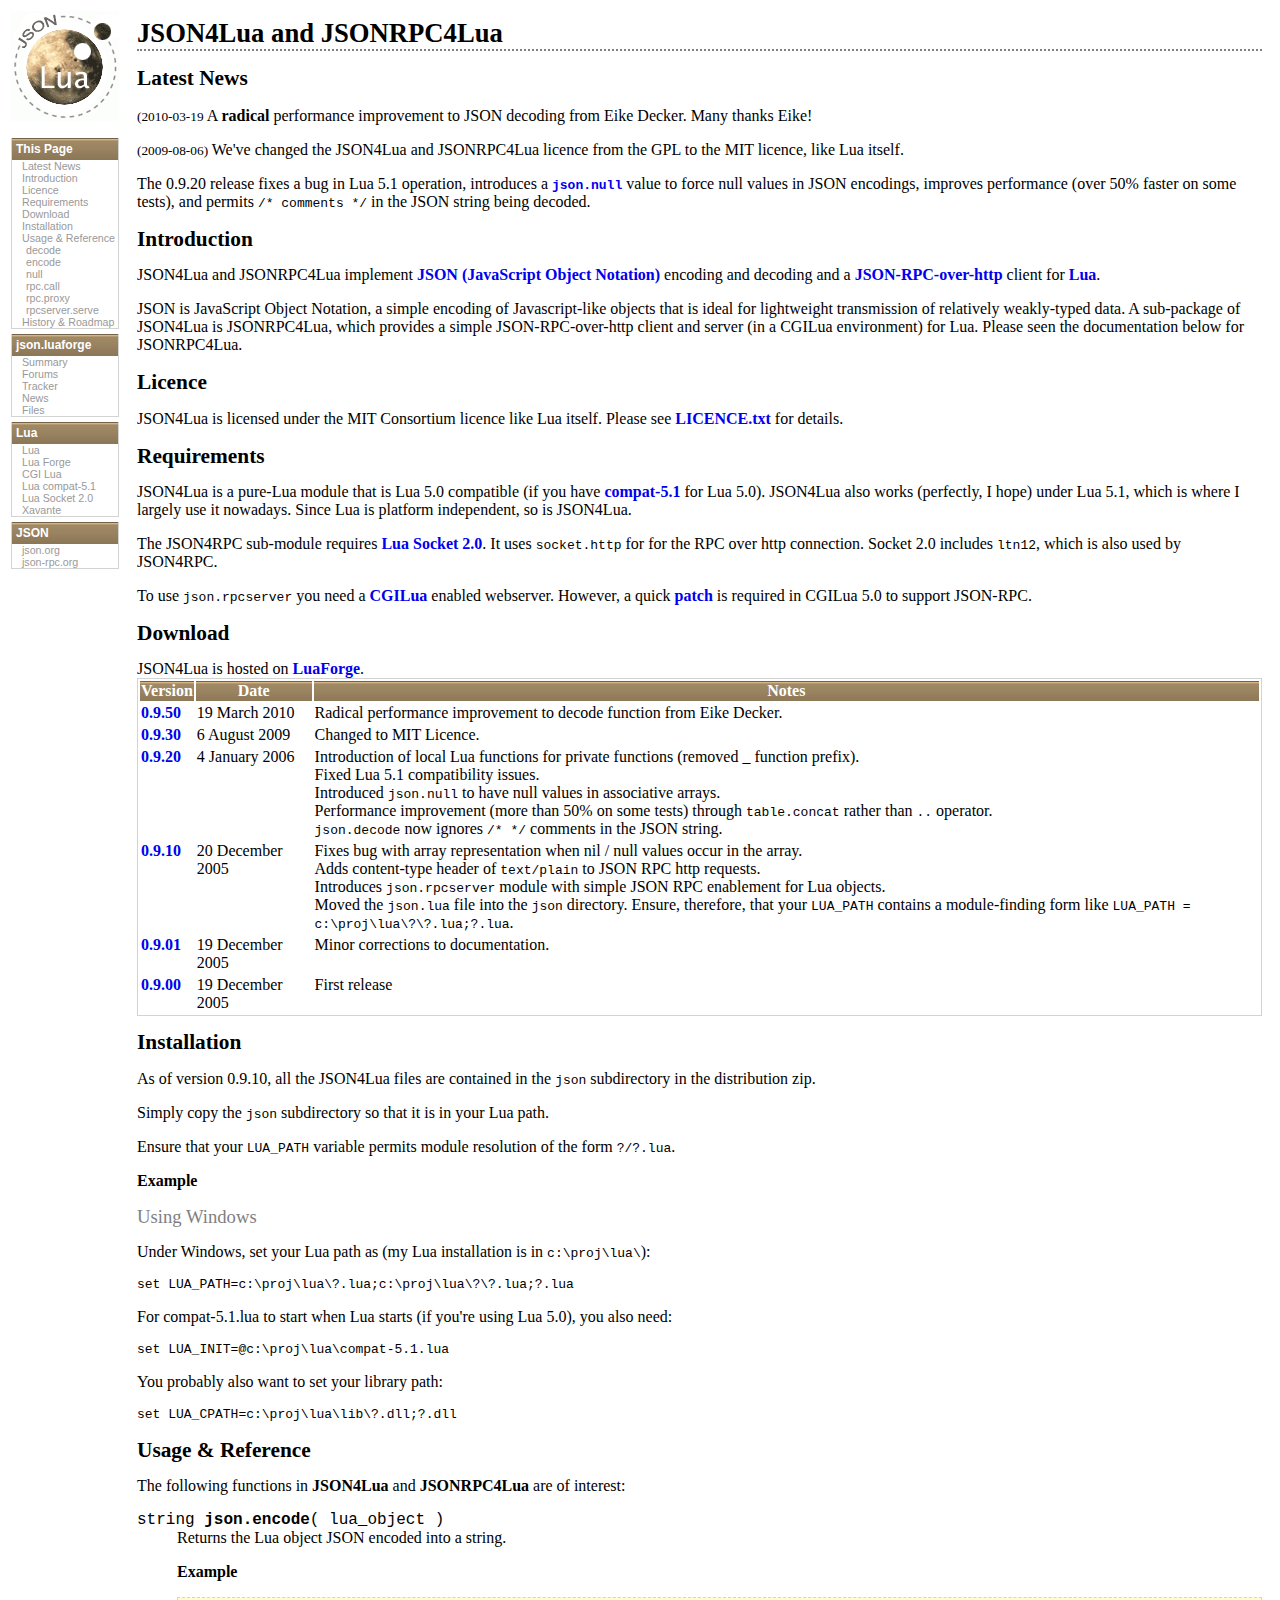
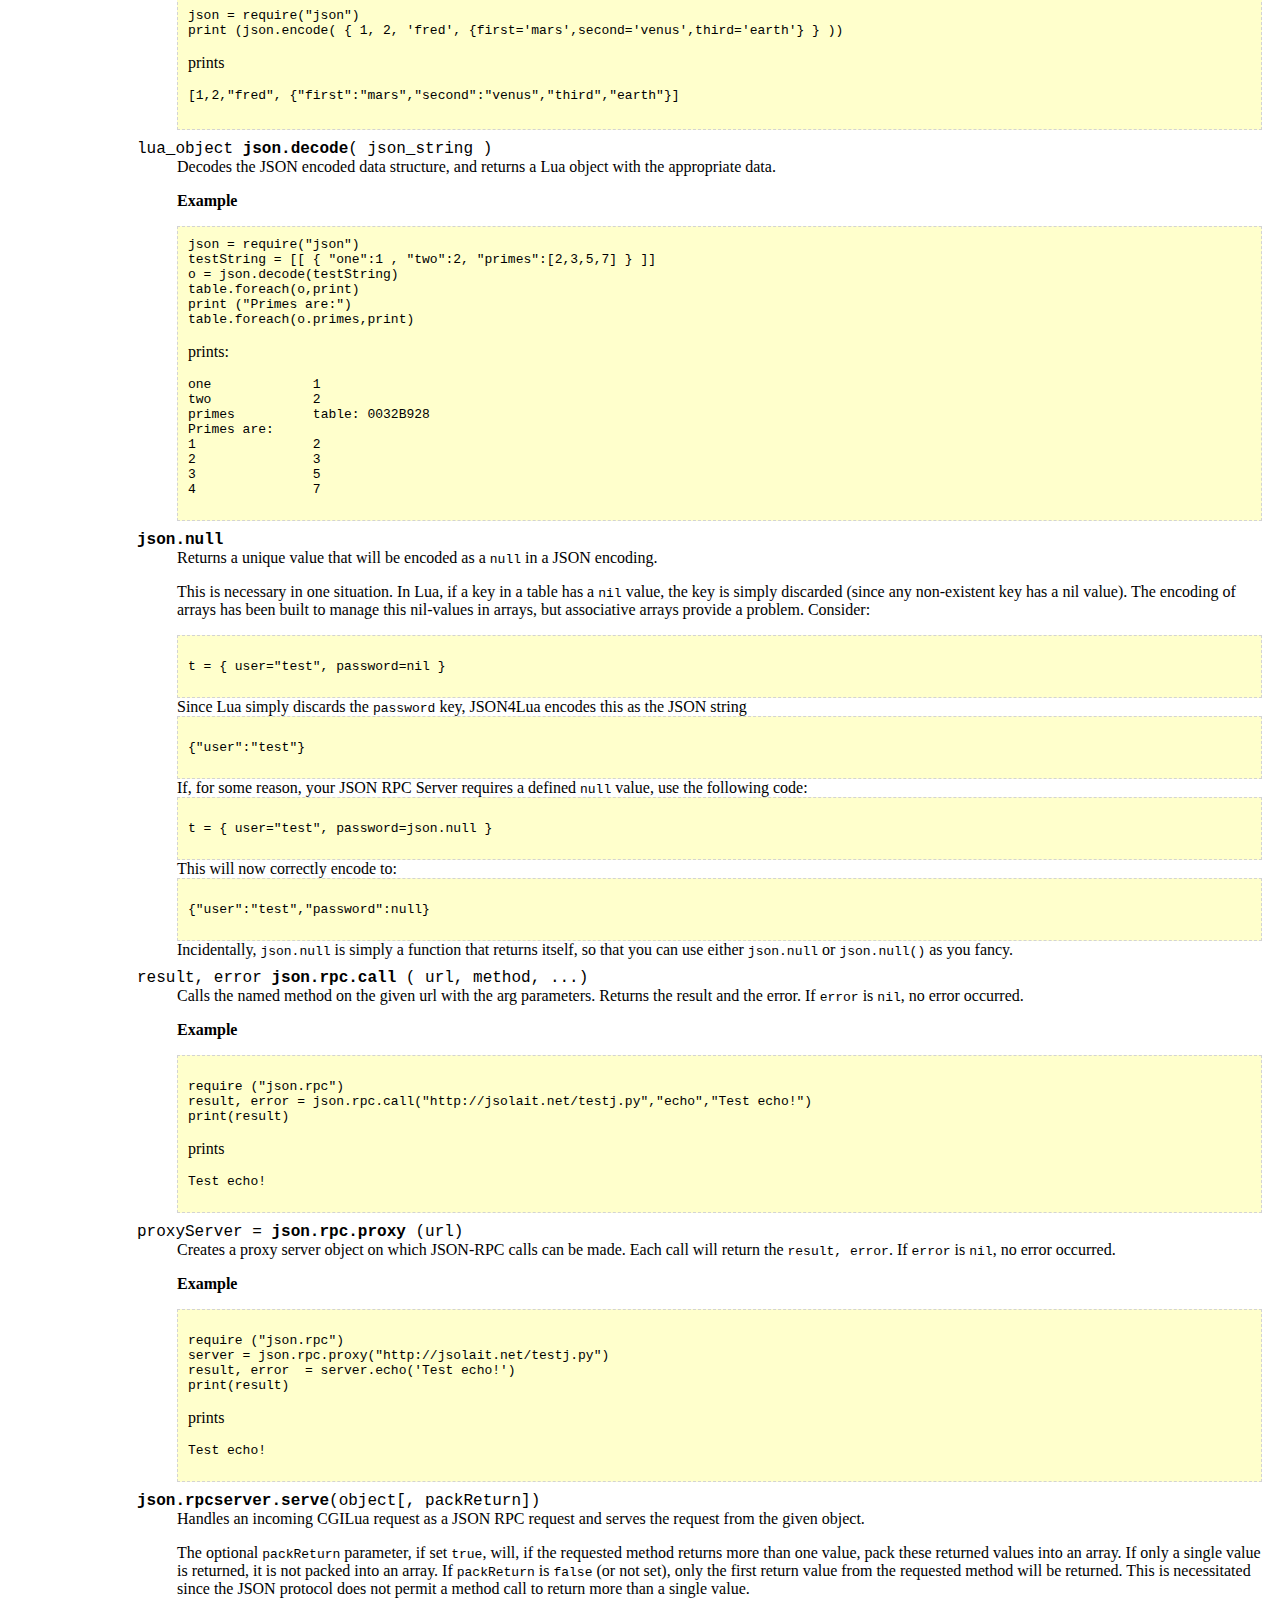
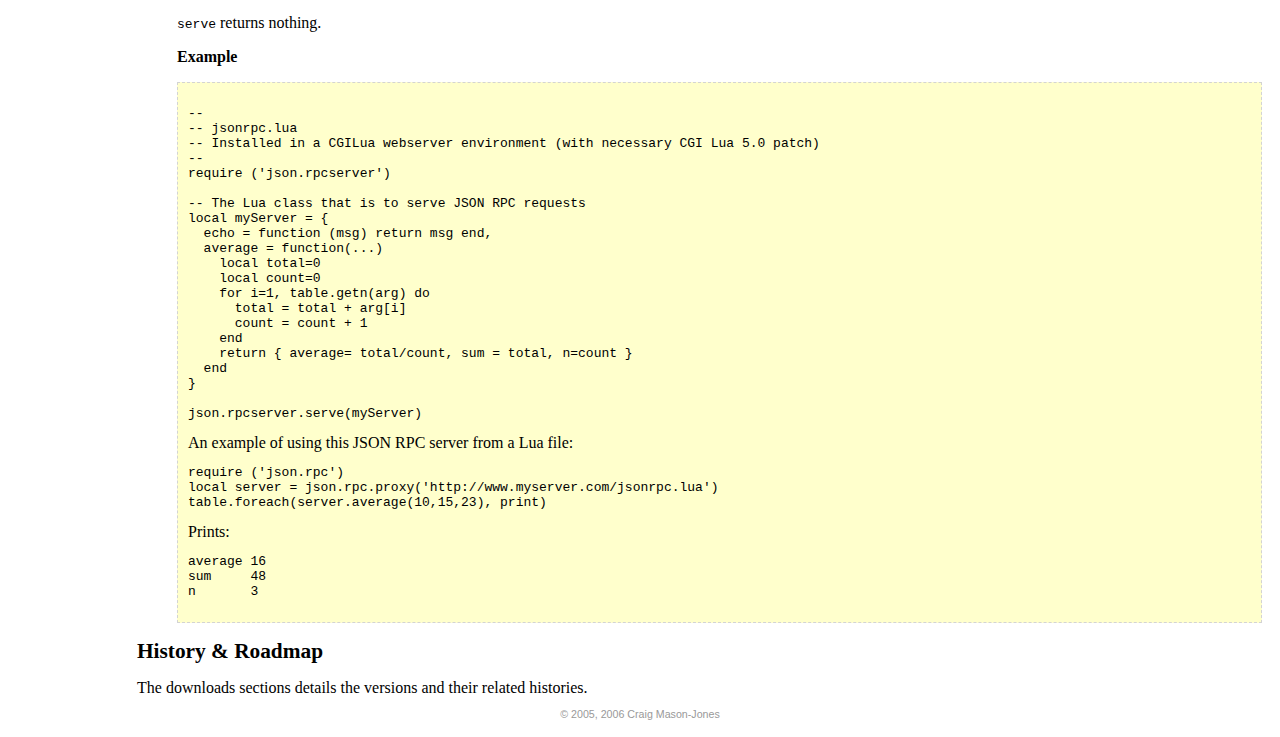
<file: lib/json4lua/doc/index.html>
<html>
<head>
<title>JSON4Lua and JSONRPC4Lua</title>
<style type="text/css">
body {
  font-family: Arial, Helvetica, Geneva;
  font-size: 10pt;
}

.copyright {
  color: #999999;
  font-size: 8pt;
  text-align:center;
}  

.navBar {
  border-left: 1px solid lightgray;
  border-right: 1px solid lightgray;
  border-bottom: 1px solid lightgray;
  margin-top:5px;
  margin-bottom: 5px;
}
.navBar h1 {
  background-image: url('pics/lunartone.gif');
  background-color: #e0c088;
  color: white;
  font-size: 9pt;
  margin: 0px;
  padding: 4px;
}

.navBar .navItem a {
  color: #999999;
  font-size: 8pt;
  padding: 2px 2px 2px 10px;
  text-decoration:none;
}

.navBar .navItem a:hover {
  color: #ff9900;
  text-decoration: underline;
}

.titleBar {
  border-bottom: 2px dotted gray;
  font-size: 20pt;
  font-weight: bold;
  margin-bottom: 15px;
  width: 100%;
}

.workArea {
  border: 1px none lightgray;
  font-family: Times New Roman;
  padding: 8px;
  padding-left: 15px;
}

.workArea a {
  font-weight: bold;
  text-decoration: none;
}

.workArea a:hover { 
  color: #ff9900;
  text-decoration: underline;
}

.workArea .downloadTable {
  border: 1px solid lightgray;
  padding: 0px;
  margin: 0px;
}

.workArea .downloadTable * th {
  background-color: #e0c088;
  background-image: url('pics/lunartone.gif');
  color: white;
}

.workArea .downloadTable * tr {
  border: 1px solid lightgray;
}

.workArea .downloadTable * td {
  vertical-align: top;
}

.workArea * dt {
  font-size: 12pt;
  margin-top: 10px;
}

.workArea * .example {
  background-color: #ffffcc;
  border: 1px dashed lightgray;
  padding: 10px;
}

.workArea h1 {
  font-size: 16pt;
  font-weight: bold;
}

.workArea h2 {
  font-size: 14pt;
  font-weight: normal;
  color: gray;
}

</style>
<body>
<table border="0">
  <tr>
    <td valign="top">
    <img src="pics/json4lua.gif"><p/>
    <!-- NAVIGATION BARS -->
    
    <div class="navBar">
    <h1>This Page</h1>
    <div class="navItem"><a href="#news">Latest News</a></div>    
    <div class="navItem"><a href="#introduction">Introduction</a></div>
    <div class="navItem"><a href="#licence">Licence</a></div>
    <div class="navItem"><a href="#requirements">Requirements</a></div>
    <div class="navItem"><a href="#download">Download</a></div>
    <div class="navItem"><a href="#installation">Installation</a></div>    
    <div class="navItem"><a href="#usage">Usage &amp; Reference</a>
		  <div class="navItem" style="margin-left: 4px"><a href="#json_decode">decode</a></div>
			<div class="navItem" style="margin-left: 4px"><a href="#json_encode">encode</a></div>
			<div class="navItem" style="margin-left: 4px"><a href="#json_null">null</a></div>
			<div class="navItem" style="margin-left: 4px"><a href="#json_rpc_call">rpc.call</a></div>
			<div class="navItem" style="margin-left: 4px"><a href="#json_rpc_proxy">rpc.proxy</a></div>
			<div class="navItem" style="margin-left: 4px"><a href="#json_rpcserver_serve">rpcserver.serve</a></div>
			
		</div>
    <div class="navItem"><a href="#roadmap">History &amp; Roadmap</a></div>
    </div>	<!-- end of navigation bar: This Site  -->
    
    <div class="navBar">
    <h1>json.luaforge</h1>
    <div class="navItem"><a href="http://luaforge.net/projects/json/">Summary</a></div>
    <div class="navItem"><a href="http://luaforge.net/forum/?group_id=143">Forums</a></div>
    <div class="navItem"><a href="http://luaforge.net/tracker/?group_id=143">Tracker</a></div>
    <div class="navItem"><a href="http://luaforge.net/news/?group_id=143">News</a></div>
    <!--<div class="navItem"><a href="http://luaforge.net/scm/?group_id=143">CVS</a></div>-->
    <div class="navItem"><a href="http://luaforge.net/frs/?group_id=143">Files</a></div>
    </div>	<!-- end of navigation bar: json.luaforge -->
    
    <div class="navBar">
    <h1>Lua</h1>
    <div class="navItem"><a href="http://www.lua.org/">Lua</a></div>
    <div class="navItem"><a href="http://www.luaforge.net/">Lua Forge</a></div>
    <div class="navItem"><a href="http://www.keplerproject.org/cgilua/">CGI Lua</a></div>
    <div class="navItem"><a href="http://www.keplerproject.org/compat/">Lua compat-5.1</a></div>
    <div class="navItem"><a href="http://www.cs.princeton.edu/~diego/professional/luasocket/">Lua Socket 2.0</a></div>
    <div class="navItem"><a href="http://www.keplerproject.org/xavante/">Xavante</a></div>
    </div>	<!-- end of navigation bar: Lua Resources -->

    <div class="navBar">
    <h1>JSON</h1>
    <div class="navItem"><a href="http://www.json.org/">json.org</a></div>
    <div class="navItem"><a href="http://www.json-rpc.org/">json-rpc.org</a></div>
    </div>	<!-- end of navigation bar: Lua Resources -->

    </td>
    <!-- MAIN WORK AREA -->
    <td valign="top" class="workArea">
      <div class="titleBar">JSON4Lua and JSONRPC4Lua</div>
      <!-- *****************  LATEST NEWS *****************  -->
      <h1><a name="news"></a>Latest News</h1>
      		<p><small>(2010-03-19</small> A <b>radical</b> performance improvement to JSON decoding from Eike Decker. Many thanks Eike!</p>
      		
      		<p><small>(2009-08-06)</small> We've changed the JSON4Lua and JSONRPC4Lua licence from the GPL to the MIT licence, like Lua itself.</p>
      		<p>
			The 0.9.20 release fixes a bug in Lua 5.1 operation, introduces a <a href="#json_null"><code>json.null</code></a> value to force null values in JSON encodings, improves performance (over 50% faster on some tests), and permits <code>/* comments */</code> in the JSON string being decoded.
			</p>
      
      <!-- *****************  INTRODUCTION ***************** -->
      <h1><a name="introduction"></a>Introduction</h1>
      JSON4Lua and JSONRPC4Lua implement <a href="http://www.json.org">JSON (JavaScript Object Notation)</a> encoding and decoding and a <a href="http://www.json-rpc.org/">JSON-RPC-over-http</a> client for <a href="http://www.lua.org/">Lua</a>.<p/>

JSON is JavaScript Object Notation, a simple encoding of Javascript-like objects that is ideal for lightweight transmission of relatively weakly-typed data.
A sub-package of JSON4Lua is JSONRPC4Lua, which provides a simple JSON-RPC-over-http client and server (in a CGILua environment) for Lua. Please seen the documentation below for JSONRPC4Lua.

	<!-- *****************  LICENCE *****************  -->
      <h1><a name="licence"></a>Licence</h1>
      JSON4Lua is licensed under the MIT Consortium licence like Lua itself. Please see <a href="LICENCE.txt">LICENCE.txt</a> for details.<p/>
      
      <!-- *****************  REQUIREMENTS ***************** -->
      <a name="requirements"></a><h1>Requirements</h1>
      JSON4Lua is a pure-Lua module that is Lua 5.0 compatible (if you have <a href="http://www.keplerproject.org/compat/">compat-5.1</a> for Lua 5.0). JSON4Lua also works (perfectly, I hope) under Lua 5.1, which is where I largely use it nowadays. Since Lua is platform independent, so is JSON4Lua.<p/>
      
      The JSON4RPC sub-module requires <a href="http://www.cs.princeton.edu/~diego/professional/luasocket/">Lua Socket 2.0</a>. It uses <code>socket.http</code> for for the RPC over http connection. Socket 2.0 includes <code>ltn12</code>, which is also used by JSON4RPC.<p />
      
      To use <code>json.rpcserver</code> you need a <a href="http://www.keplerproject.org/cgilua/">CGILua</a> enabled webserver. However, a quick <a href="cgilua_patch.html">patch</a> is required in CGILua 5.0 to support JSON-RPC.
      
      <!-- ***************** START OF DOWNLOAD SECTION ***************** -->
      <h1><a name="download"></a>Download</h1>
      JSON4Lua is hosted on <a href="http://www.luaforge.net">LuaForge</a>.
      <table cols="2" class="downloadTable">
      <tr><th>Version</th><th>Date</th><th>Notes</th></tr>
      <tr><td><a href="http://luaforge.net/frs/?group_id=143">0.9.50</a></td><td>19 March 2010</td><td>Radical
      performance improvement to decode function from Eike Decker.</td></tr>
      <tr><td><a href="http://luaforge.net/frs/?group_id=143">0.9.30</a></td><td>6 August 2009</td><td>
      	Changed to MIT Licence.
      </td></tr>
	  <tr><td><a href="http://luaforge.net/frs/?group_id=143">0.9.20</a></td><td>4 January 2006</td><td>
		Introduction of local Lua functions for private functions (removed _ function prefix). <br />
	Fixed Lua 5.1 compatibility issues.<br />
	Introduced <code>json.null</code> to have null values in associative arrays.<br />
	Performance improvement (more than 50% on some tests) through <code>table.concat</code> rather than <code>..</code> operator.<br/>
	<code>json.decode</code> now ignores <code>/* */</code> comments in the JSON string.<br />
	      </td></tr>			
	  <tr><td><a href="http://luaforge.net/frs/?group_id=143">0.9.10</a></td><td>20 December 2005</td><td>
		Fixes bug with array representation when nil / null values occur in the array.<br />
		Adds content-type header of <code>text/plain</code> to JSON RPC http requests.<br />
		Introduces <code>json.rpcserver</code> module with simple JSON RPC enablement for Lua objects.<br />
		Moved the <code>json.lua</code> file into the <code>json</code> directory. Ensure, therefore, that your <code>LUA_PATH</code> contains a module-finding form like <code>LUA_PATH = c:\proj\lua\?\?.lua;?.lua</code>.<br/>
	      </td></tr>
      <tr>
	<td><a href="http://luaforge.net/frs/?group_id=143">0.9.01</a></td>
	<td>19 December 2005</td>
	<td>Minor corrections to documentation.</td>
      </tr>
      <tr>
        <td><a href="http://luaforge.net/frs/?group_id=143">0.9.00</a></td>
        <td>19 December 2005</td>
	<td>First release</td>
      </tr>
      </table>
      <!-- END OF DOWNLOAD SECTION -->
      
      <!-- ***************** START OF INSTALLATION SECTION *****************  -->
      <h1><a name="installation"></a>Installation</h1>
      As of version 0.9.10, all the JSON4Lua files are contained in the <code>json</code> subdirectory in the distribution zip.<p />
      Simply copy the <code>json</code> subdirectory so that it is in your Lua path.<p />
      Ensure that your <code>LUA_PATH</code> variable permits module resolution of the form <code>?/?.lua</code>.<p />
      <b>Example</b>
      <div class="example">
      </div>
        <h2>Using Windows</h2>
	Under Windows, set your Lua path as (my Lua installation is in <code>c:\proj\lua\</code>): <p/>
	<code>
	set LUA_PATH=c:\proj\lua\?.lua;c:\proj\lua\?\?.lua;?.lua
	</code><p/>
	For compat-5.1.lua to start when Lua starts (if you're using Lua 5.0), you also need:<p/>
	<code>
	set LUA_INIT=@c:\proj\lua\compat-5.1.lua
	</code><p />
	You probably also want to set your library path:<p/>
	<code>set LUA_CPATH=c:\proj\lua\lib\?.dll;?.dll</code>
	
	<!------------------------ USAGE AND REFERENCE -------------------->
	<h1><a name="usage"></a>Usage &amp; Reference</h1>
	The following functions in <b>JSON4Lua</b> and <b>JSONRPC4Lua</b> are of interest:<p />
	<dl>
	  <dt><a name="json_encode"></a><code>string <b>json.encode</b>( lua_object )</code></dt>
	    <dd>Returns the Lua object JSON encoded into a string.<p/>
	    <b>Example</b>
	    <div class="example">
	    <code>
	    json = require("json")<br/>
	    print (json.encode( { 1, 2, 'fred', {first='mars',second='venus',third='earth'} } ))
	    </code><p/>
	    prints<p/><code> [1,2,"fred", {"first":"mars","second":"venus","third","earth"}]</code>
	    </div>
	    
	    </dd>
	  <dt><a name="json_decode"></a><code>lua_object <b>json.decode</b>( json_string )</code></dt>
	    <dd>Decodes the JSON encoded data structure, and returns a Lua object with the appropriate data.<p/>
	    <b>Example</b>

	    <div class="example">
	    <code>
	    json = require("json")<br/>
	    
	    testString = [[ { "one":1 , "two":2, "primes":[2,3,5,7] } ]]<br/>
	    o = json.decode(testString)<br/>
	    table.foreach(o,print)<br />
	    print ("Primes are:")<br />
	    table.foreach(o.primes,print)
	    </code><p/>
	    prints:<p/>
	    <pre>
one		1
two		2
primes		table: 0032B928
Primes are:
1		2
2		3
3		5
4		7</pre>
	   </div></dd>
		 
		<dt><a name="json_null"></a><code><b>json.null</b></code></dt>
		<dd>Returns a unique value that will be encoded as a <code>null</code> in a JSON encoding.
		<p>This is necessary in one situation. In Lua, if a key in a table has a <code>nil</code> value, the key is simply discarded (since any non-existent key has a nil value). The encoding of arrays has been built to manage this nil-values in arrays, but associative arrays provide a problem. Consider:
		<div class="example"><pre>t = { user="test", password=nil }</pre></div>
		Since Lua simply discards the <code>password</code> key, JSON4Lua encodes this as the JSON string 
		<div class="example"><pre>{"user":"test"}</pre></div>
		If, for some reason, your JSON RPC Server requires a defined <code>null</code> value, use the following code:
		<div class="example"><pre>t = { user="test", password=json.null }</pre></div>
		This will now correctly encode to:
		<div class="example"><pre>{"user":"test","password":null}</pre></div>
		Incidentally, <code>json.null</code> is simply a function that returns itself, so that you can use either <code>json.null</code> or <code>json.null()</code> as you fancy.
		</dd>
		

	  <dt><a name="json_rpc_call"></a><code>result, error <b>json.rpc.call</b> ( url, method, ...)</code></dt>
	  <dd>Calls the named method on the given url with the arg parameters. Returns the result and the error. If <code>error</code> is <code>nil</code>, no error occurred.<p/>
	    <b>Example</b>
	    <div class="example">
	    <pre>require ("json.rpc")
result, error = json.rpc.call("http://jsolait.net/testj.py","echo","Test echo!")
print(result)</pre>
	    <p />prints<p />
	    <pre>Test echo!</pre>
	    </div>
	  </dd>
	  <dt><a name="json_rpc_proxy"></a><code>proxyServer = <b>json.rpc.proxy</b> (url)</code></dt>
	  <dd>Creates a proxy server object on which JSON-RPC calls can be made. Each call will return the <code>result, error</code>. If <code>error</code> is <code>nil</code>, no error occurred.<p/>
	    <b>Example</b>
	    <div class="example">
	    <pre>
require ("json.rpc")
server = json.rpc.proxy("http://jsolait.net/testj.py")
result, error  = server.echo('Test echo!')
print(result)</pre>
	    <p />prints<p />
	    <pre>Test echo!</pre>
	    </div>	  
	  </dd>
	  
	  <dt><a name="json_rpcserver_serve"></a><code><b>json.rpcserver.serve</b>(object[, packReturn])</code></dt>
	  <dd>
	  Handles an incoming CGILua request as a JSON RPC request and serves the request from
	  the given object.
		<p />The optional <code>packReturn</code> parameter, if set <code>true</code>, will, if the requested
	  method returns more than one value, pack these returned values into an array. If only a single value 
	  is returned, it is not packed into an array. If <code>packReturn</code> is <code>false</code> (or not set), only the first 
	  return value from the requested method will be returned. This is necessitated since the JSON protocol does not permit a method call to return more than a single value.
		<p/>
	  
	  <code>serve</code> returns nothing.<p/>
	  
	  <b>Example</b>
	  <div class="example">
	  <pre>
--
-- jsonrpc.lua
-- Installed in a CGILua webserver environment (with necessary CGI Lua 5.0 patch)
--
require ('json.rpcserver')

-- The Lua class that is to serve JSON RPC requests
local myServer = {
  echo = function (msg) return msg end,
  average = function(...)
    local total=0
    local count=0
    for i=1, table.getn(arg) do
      total = total + arg[i]
      count = count + 1
    end
    return { average= total/count, sum = total, n=count }
  end
}

json.rpcserver.serve(myServer)
</pre>
An example of using this JSON RPC server from a Lua file:
<pre>
require ('json.rpc')
local server = json.rpc.proxy('http://www.myserver.com/jsonrpc.lua')
table.foreach(server.average(10,15,23), print)
</pre>
Prints:
<pre>
average	16
sum	48
n	3
</pre>
	</div>
	  
	  </dd>
	</dl>
	
	<!-- ***************** HISTORY AND ROADMAP ***************** -->
	<h1><a name="roadmap"></a>History &amp; Roadmap</h1>
  The downloads sections details the versions and their related histories.
    </td>
  </tr>
  <tr>
    <td colspan="2" class="copyright">&copy; 2005, 2006 Craig Mason-Jones</td>
  </tr>  
</table>
</body>
</html>
</file>
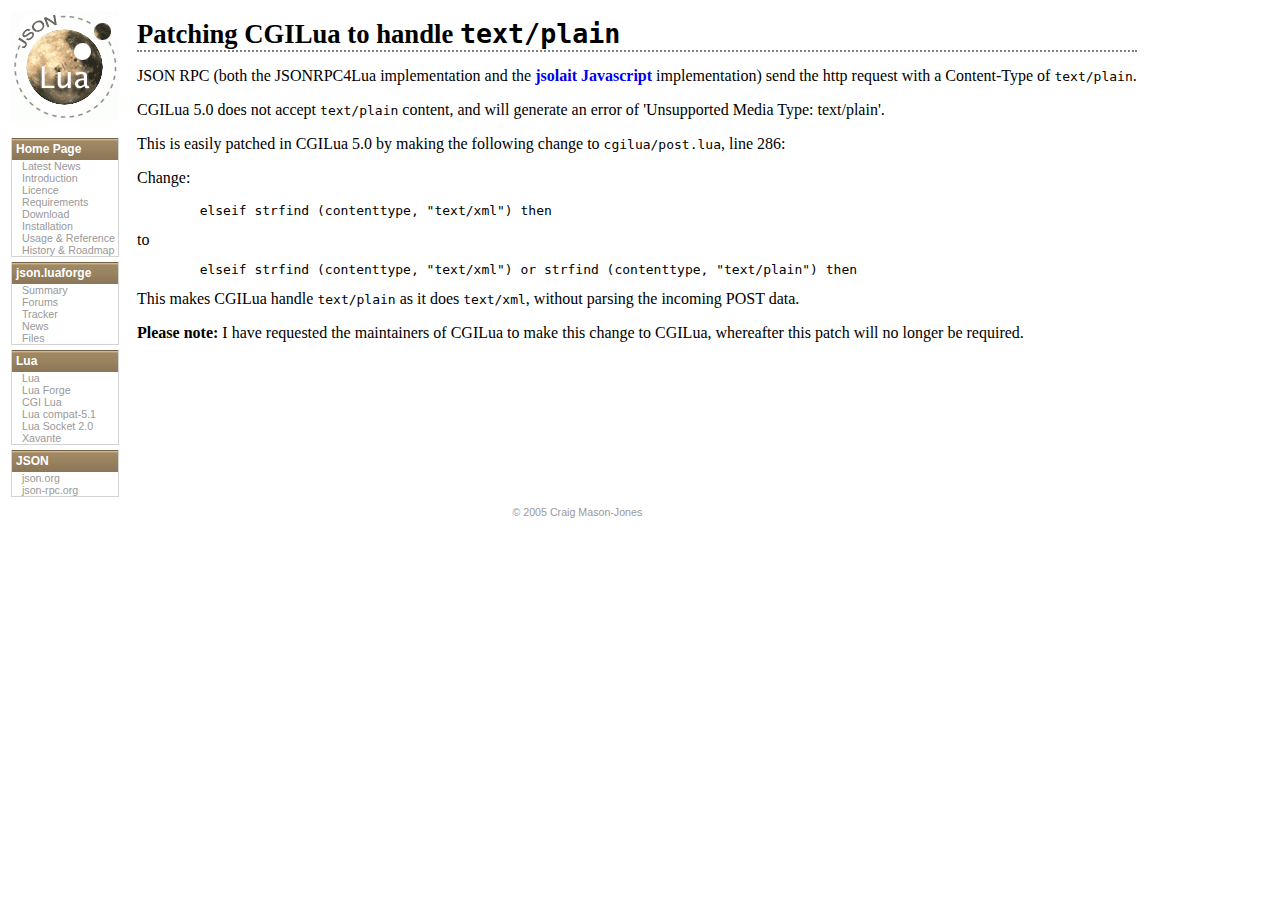
<file: lib/json4lua/doc/cgilua_patch.html>
<html>
<head>
<title>JSON4Lua and JSONRPC4Lua</title>
<style type="text/css">
body {
  font-family: Arial, Helvetica, Geneva;
  font-size: 10pt;
}

.copyright {
  color: #999999;
  font-size: 8pt;
  text-align:center;
}  

.navBar {
  border-left: 1px solid lightgray;
  border-right: 1px solid lightgray;
  border-bottom: 1px solid lightgray;
  margin-top:5px;
  margin-bottom: 5px;
}
.navBar h1 {
  background-image: url('pics/lunartone.gif');
  background-color: #e0c088;
  color: white;
  font-size: 9pt;
  margin: 0px;
  padding: 4px;
}

.navBar .navItem a {
  color: #999999;
  font-size: 8pt;
  padding: 2px 2px 2px 10px;
  text-decoration:none;
}

.navBar .navItem a:hover {
  color: #ff9900;
  text-decoration: underline;
}

.titleBar {
  border-bottom: 2px dotted gray;
  font-size: 20pt;
  font-weight: bold;
  margin-bottom: 15px;
  width: 100%;
}

.workArea {
  border: 1px none lightgray;
  font-family: Times New Roman;
  padding: 8px;
  padding-left: 15px;
}

.workArea a {
  font-weight: bold;
  text-decoration: none;
}

.workArea a:hover { 
  color: #ff9900;
  text-decoration: underline;
}

.workArea .downloadTable {
  border: 1px solid lightgray;
  padding: 0px;
  margin: 0px;
}

.workArea .downloadTable * th {
  background-color: #e0c088;
  background-image: url('pics/lunartone.gif');
  color: white;
}

.workArea .downloadTable * tr {
  border: 1px solid lightgray;
}

.workArea .downloadTable * td {
  vertical-align: top;
}

.workArea * dt {
  font-size: 12pt;
  margin-top: 10px;
}

.workArea * .example {
  background-color: #ffffcc;
  border: 1px dashed lightgray;
  padding: 10px;
}

.workArea h1 {
  font-size: 16pt;
  font-weight: bold;
}

.workArea h2 {
  font-size: 14pt;
  font-weight: normal;
  color: gray;
}

</style>
<body>
<table border="0">
  <tr>
    <td valign="top">
    <img src="pics/json4lua.gif"><p/>
    <!-- NAVIGATION BARS -->
    
    <div class="navBar">
    <h1>Home Page</h1>
    <div class="navItem"><a href="index.html#news">Latest News</a></div>    
    <div class="navItem"><a href="index.html#introduction">Introduction</a></div>
    <div class="navItem"><a href="index.html#licence">Licence</a></div>
    <div class="navItem"><a href="index.html#requirements">Requirements</a></div>
    <div class="navItem"><a href="index.html#download">Download</a></div>
    <div class="navItem"><a href="index.html#installation">Installation</a></div>    
    <div class="navItem"><a href="index.html#usage">Usage &amp; Reference</a></div>
    <div class="navItem"><a href="index.html#roadmap">History &amp; Roadmap</a></div>
    </div>	<!-- end of navigation bar: This Site  -->
    
    <div class="navBar">
    <h1>json.luaforge</h1>
    <div class="navItem"><a href="http://luaforge.net/projects/json/">Summary</a></div>
    <div class="navItem"><a href="http://luaforge.net/forum/?group_id=143">Forums</a></div>
    <div class="navItem"><a href="http://luaforge.net/tracker/?group_id=143">Tracker</a></div>
    <div class="navItem"><a href="http://luaforge.net/news/?group_id=143">News</a></div>
    <!--<div class="navItem"><a href="http://luaforge.net/scm/?group_id=143">CVS</a></div>-->
    <div class="navItem"><a href="http://luaforge.net/frs/?group_id=143">Files</a></div>
    </div>	<!-- end of navigation bar: json.luaforge -->
    
    <div class="navBar">
    <h1>Lua</h1>
    <div class="navItem"><a href="http://www.lua.org/">Lua</a></div>
    <div class="navItem"><a href="http://www.luaforge.net/">Lua Forge</a></div>
    <div class="navItem"><a href="http://www.keplerproject.org/cgilua/">CGI Lua</a></div>
    <div class="navItem"><a href="http://www.keplerproject.org/compat/">Lua compat-5.1</a></div>
    <div class="navItem"><a href="http://www.cs.princeton.edu/~diego/professional/luasocket/">Lua Socket 2.0</a></div>
    <div class="navItem"><a href="http://www.keplerproject.org/xavante/">Xavante</a></div>
    </div>	<!-- end of navigation bar: Lua Resources -->

    <div class="navBar">
    <h1>JSON</h1>
    <div class="navItem"><a href="http://www.json.org/">json.org</a></div>
    <div class="navItem"><a href="http://www.json-rpc.org/">json-rpc.org</a></div>
    </div>	<!-- end of navigation bar: Lua Resources -->

    </td>
    <!-- MAIN WORK AREA -->
    <td valign="top" class="workArea">
      <div class="titleBar">Patching CGILua to handle <code>text/plain</code></div>
      
      <!-- cgilua_patch.html -->
JSON RPC (both the JSONRPC4Lua implementation and the <a href="http://www.jsolait.net/">jsolait Javascript</a> implementation) send the http request with a Content-Type of <code>text/plain</code>.<p/>

CGILua 5.0 does not accept <code>text/plain</code> content, and will generate an error of 'Unsupported Media Type: text/plain'.<p/>

This is easily patched in CGILua 5.0 by making the following change to <code>cgilua/post.lua</code>, line 286:<p/>
Change:<pre>
	elseif strfind (contenttype, "text/xml") then
</pre>
to
<pre>
	elseif strfind (contenttype, "text/xml") or strfind (contenttype, "text/plain") then
</pre>
This makes CGILua handle <code>text/plain</code> as it does <code>text/xml</code>, without parsing the incoming POST data.<p/>

<b>Please note:</b> I have requested the maintainers of CGILua to make this change to CGILua, whereafter this patch will no longer be required.


    </td>
  </tr>
  <tr>
    <td colspan="2" class="copyright">&copy; 2005 Craig Mason-Jones</td>
  </tr>
</table>
</body>
</html>
</file>
